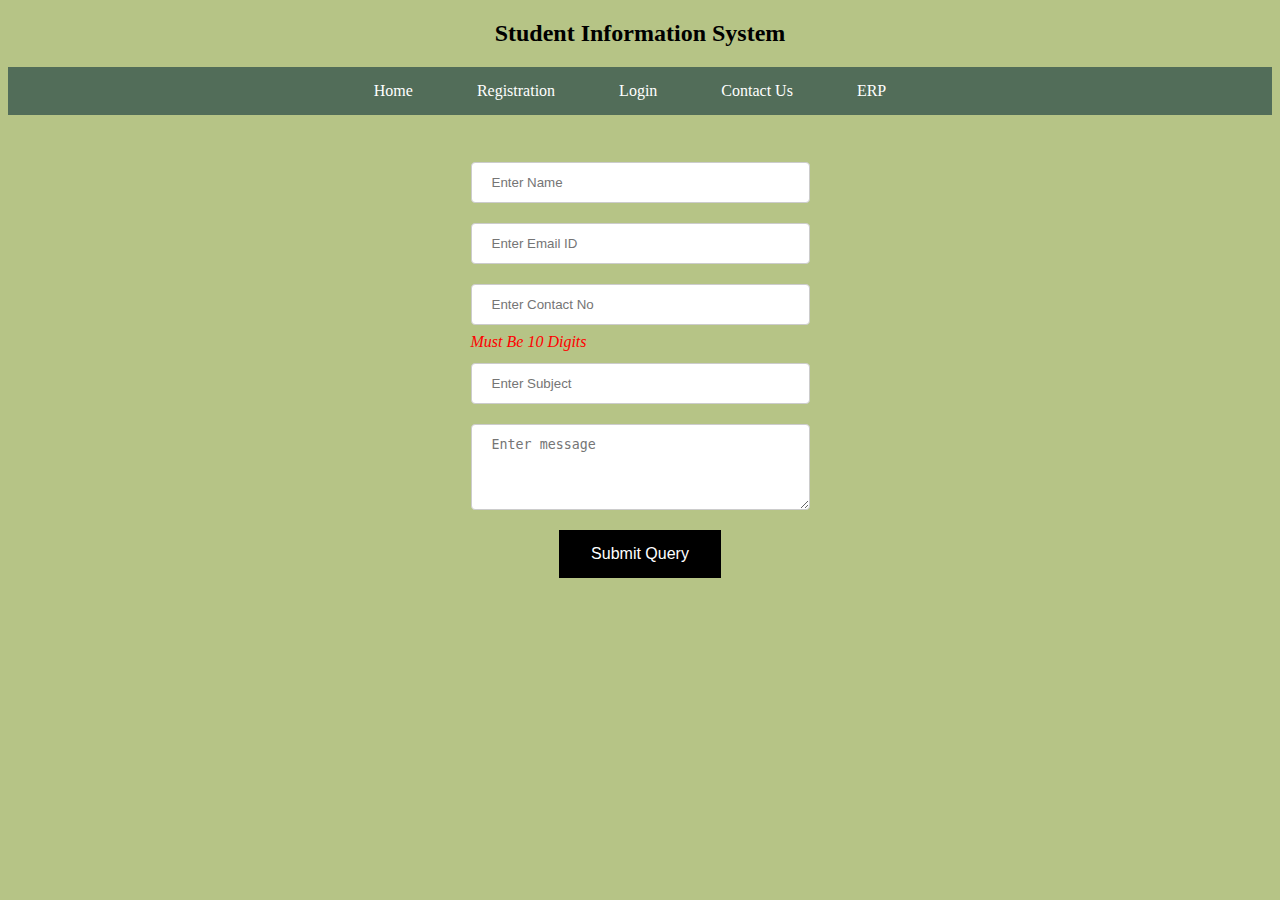
<file: Contact.html>
<!DOCTYPE html>
<html>

<head>
  <title>MSWD</title>
  <link rel="stylesheet" type="text/css" href="style.css"/>
</head>

<body bgcolor="#B6C486">

  <h2 align="center">Student Information System</h2>
  
  <nav>
    <ul>
      <li><a href="index.html">Home</a></li>
      <li><a href="Registration.html">Registration</a></li>
      <li><a href="Login.html">Login</a></li>
      <li><a href="Contact.html">Contact Us</a></li>
      <li><a href="https://newerp.kluniversity.in/">ERP</a></li>
    </ul>
  </nav>
     
  <br><br>
  <center>
    <form method="post" action="#">
      
      <table>
  
        <tr>
          <td><input type="text" name="name"  placeholder="Enter Name" maxlength="30"required/></td>
        </tr>

        <tr>
          <td><input type="email" name="emailid"placeholder="Enter Email ID" required/></td>
        </tr>

        <tr>
          <td>
            
            <input type="text" name="contactNo"pattern="[6789][0-9][9]" placeholder="Enter Contact No " required/>
            <i style="color: red;">Must Be 10 Digits</i>
        </td>
        </tr>
        <tr>
          <td>

            <input type="text" name="Subject" placeholder="Enter Subject" required/>
          </td>
        </tr>
        
        <tr>
          <td><textarea name="message" rows="4" placeholder="Enter message"></textarea></td>
        </tr>

        


       

        <tr align="center">
          <td><input type="submit"value="Submit Query"class="button" /></td>

        </tr>

      </table>
    </form>
  </center>

</body>

</html>
</file>
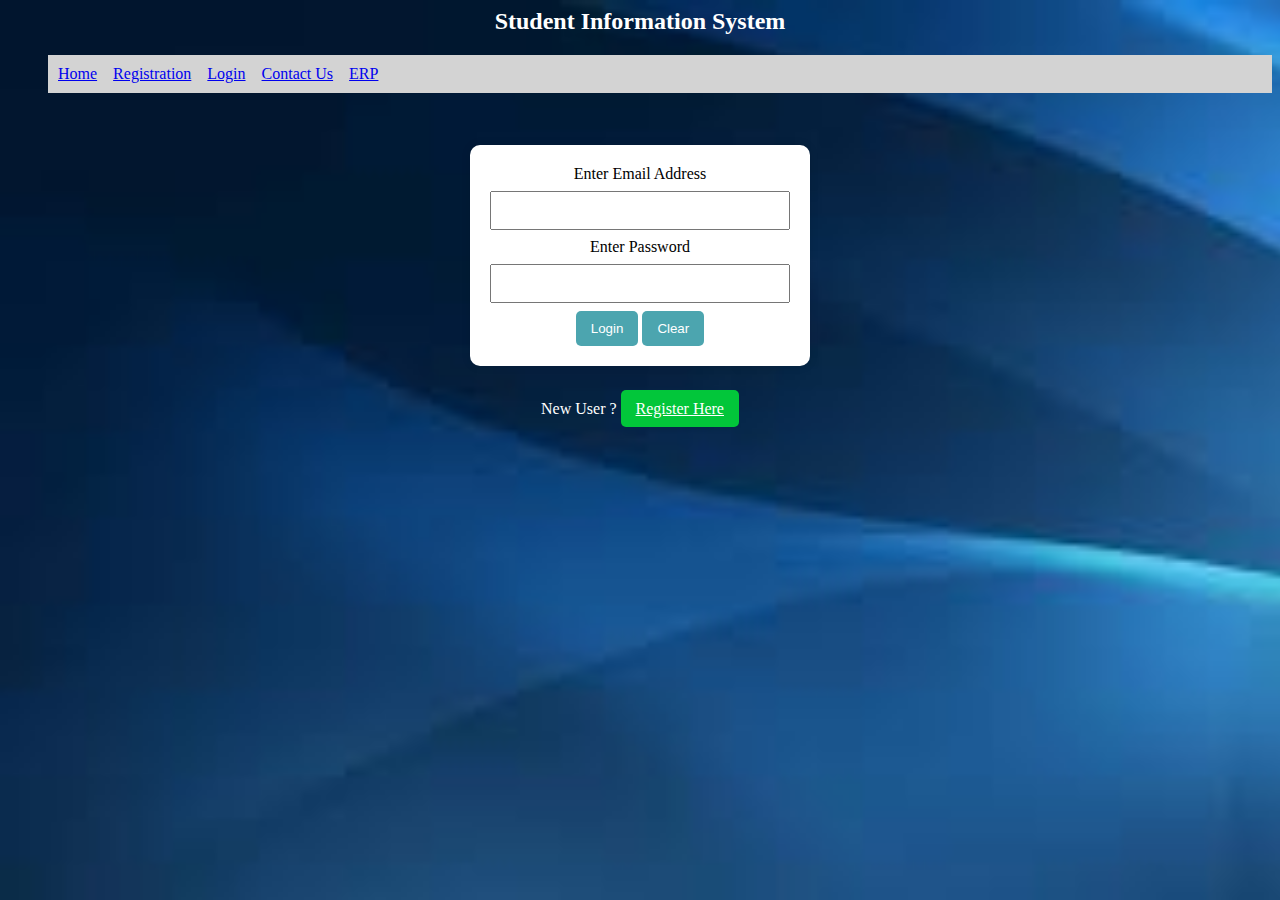
<file: Login.html>
<html>

    <head>
        <title>MSWD </title>
        <style>
          body
          {
            background-image: url("images/bgimage.jpg");
            background-repeat: no-repeat;
            background-size: cover;
          }
          .navbar
          {
            background: lightgray;
            padding: 10px;
           
          }
  
    form {
      width: 300px;
      margin: 0 auto;
      background-color: white;
      padding: 20px;
      border-radius: 10px;
      box-shadow: 0 0 10px rgba(0, 0, 0, 0.1);
      text-align: center;
    }
  
    input[type="email"],
    input[type="password"] {
      width: 100%;
      padding: 10px;
      margin: 8px 0;
      box-sizing: border-box;
    }
  
    input[type="submit"],input[type="reset"] {
      background-color: #4ca5af;
      color: white;
      padding: 10px 15px;
      border: none;
      border-radius: 5px;
      cursor: pointer;
    }

    .button
    {
      background-color: #02c63a;
      color: white;
      padding: 10px 15px;
      border: none;
      border-radius: 5px;
      cursor: pointer;
    }
  
  
        </style>
    </head>

    <body>
        <h2 align="center" style="color: white;">Student Information System</h2>
      <nav>
       <ul>
        <div class="navbar">
        <a href="index.html">Home</a>&nbsp;&nbsp;&nbsp;
        <a href="Registration.html">Registration</a>&nbsp;&nbsp;&nbsp;
        <a href="Login.html">Login</a>&nbsp;&nbsp;&nbsp;
        <a href="Contact.html">Contact Us</a>&nbsp;&nbsp;&nbsp;
        <a href="https://newerp.kluniversity.in/"target="_blank">ERP</a>&nbsp;&nbsp;&nbsp;
       </ul>
      </nav>
    </div>

      <br><br>

      <form method="get" action="student home.html">

      Enter Email Address<input type="email"name="emailid"required/><br/>
      Enter Password<input type="password"name="pwd"required/><br/>
      <input type="submit"value="Login"/>
      <input type="reset"value="Clear"/>


      </form>
      <br/>
      <p style="text-align: center;color: white;" >
        New User ? <a href="Registration.html" class="button">Register Here</a>

      </p>


  </body>

</html>
</file>
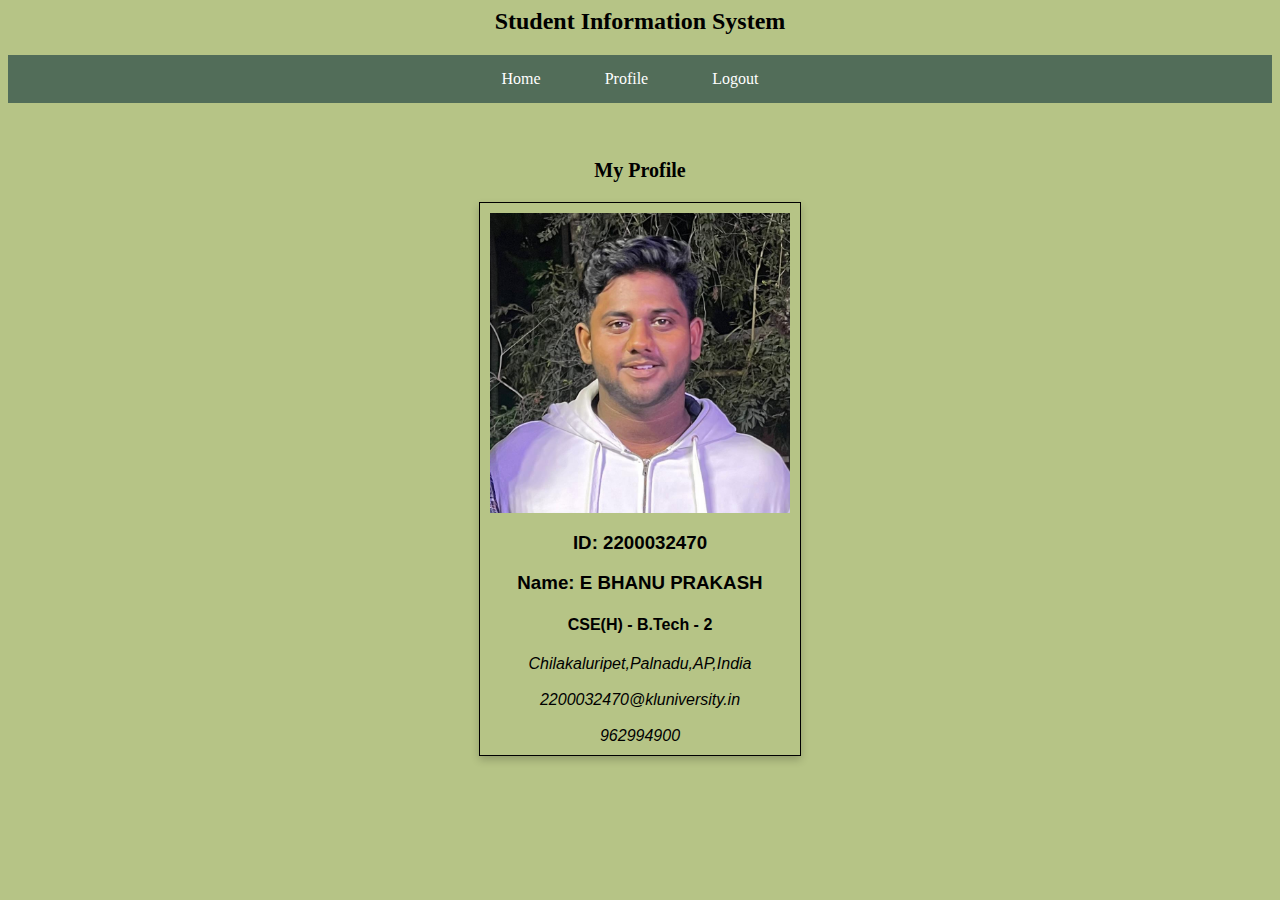
<file: profile.html>
<html>

    <head>
        <title>MSWD</title>
        <link rel="stylesheet" type="text/css" href="style.css"/>
        <style>
            .card {
    box-shadow: 0 4px 8px 0 rgba(0, 0, 0, 0.2);
    max-width: 300px;
    margin: auto;
    text-align: center;
    font-family: arial;
    border: 1px solid black; /* Add a 1px solid border with a light gray color */
    padding: 10px; /* Add some padding to the card content */
}
        </style>
    </head>

    <body bgcolor="#B6C486">
        <h2 align="center">Student Information System</h2>

    <nav>
        <ul> 
        <li><a href="student home.html">Home</a></li>
        <li><a href="profile.html">Profile</a></li>
        <li><a href="Login.html">Logout</a></li>
        </ul>   
    </nav>

        <br><br>

    <p style="text-align: center;font-size: 15pt;font-weight: bold;">My Profile</p>
        
        <div class="card">
            <img src="images/bhanu.jpg" alt="Image Here" width="100%"/><br/>
            <h3>ID: 2200032470</h3>
            <h3>Name: E BHANU PRAKASH</h3>
            <h4>CSE(H) - B.Tech - 2</h4>
            <address>Chilakaluripet,Palnadu,AP,India</address><br/>
            <i>2200032470@kluniversity.in</i><br/><br/>
            <i>962994900</i><br/>

        </div>
    
</body>

</html>
</file>
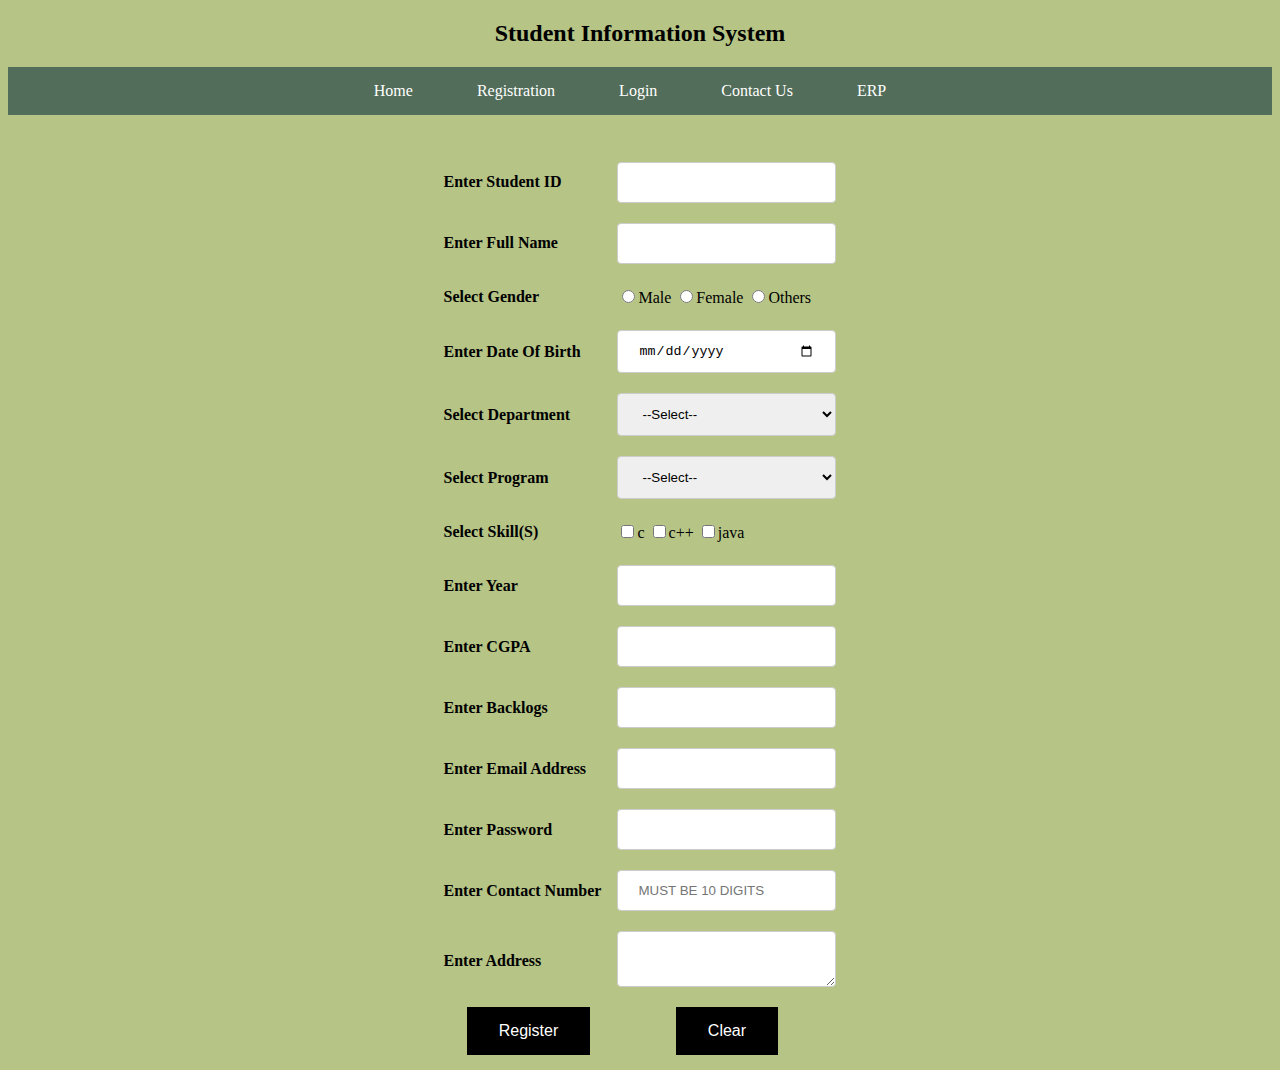
<file: Registration.html>
<!DOCTYPE html>
<html>

<head>
  <title>MSWD</title>
  <link rel="stylesheet" type="text/css" href="style.css"/>
</head>

<body bgcolor="#B6C486">

  <h2 align="center">Student Information System</h2>
  
  <nav>
 <ul>
<li><a href="index.html">Home</a></li>
<li><a href="Registration.html">Registration</a></li>
<li><a href="Login.html">Login</a></li>
<li><a href="Contact.html">Contact Us</a></li>
<li><a href="https://newerp.kluniversity.in/">ERP</a></li>
</ul>
  </nav>
     
  <br><br>
<center>
<form method="post" action="#"> 
    
    <table>

    <tr>
        <td><label>Enter Student ID</label></td>
        <td><input type="number" name="sid" required/></td>
    </tr>

    <tr>
        <td><label>Enter Full Name</label></td>
        <td><input type="text" name="sname" required/></td>
    </tr>

    <tr>
        <td><label>Select Gender</label></td>
        <td>
            <input type="radio" name="Gender" value="MALE" required/>Male
            <input type="radio" name="Gender" value="FEMALE" required/>Female
            <input type="radio" name="Gender" value="OTHERS" required/>Others
        </td>
    </tr>

    <tr>
        <td><label>Enter Date Of Birth</label></td>
        <td><input type="date" name="dob" required/></td>
    </tr>

    <tr>
        <td><label>Select Department</label></td>
        <td>
            <select name="dept" required >
                <option value="">--Select--</option>
                <option value="CSE">CSE</option>
                <option value="CS&IT">CS&IT</option>
                <option value="AI&DS">AI&DS</option>
            </select>
        </td>
    </tr>

    <tr>
        <td><label>Select Program</label></td>
        <td>
            <select name="program"required>
                <option value="">--Select--</option>
                <option value="B.Tech">B.Tech</option>
                <option value="M.Tech">M.Tech</option>
            </select>
        </td>
    </tr>

    <tr>
        <td><label>Select Skill(S)</label></td>
        <td>
            <input type="checkbox" name="Sills" value="c" required/>c
            <input type="checkbox" name="Sills" value="c++" required/>c++
            <input type="checkbox" name="Sills" value="JAVA" required/>java
        </td>
    </tr>
   
    <tr>
        <td><label>Enter Year</label></td>
        <td><input type="number" name="year" min="1" max="4" required/></td>
    </tr>

    <tr>
        <td><label>Enter CGPA</label></td>
        <td><input type="number" name="cgpa" step="0.01" min="1.00" max="10.00" required/></td>
    </tr>

    <tr>
        <td><label>Enter Backlogs</label></td>
        <td><input type="number" name="backlogs" min="0" max="15" required/></td>
    </tr>
    

    <tr>
        <td><label>Enter Email Address</label></td>
        <td><input type="email" name="emailid" required/></td>
    </tr>

    <tr>
        <td><label>Enter Password</label></td>
        <td><input type="password" name="pwd" required/></td>
    </tr>

    <tr>
        <td><label>Enter Contact Number</label></td>
        <td><input type="number" name="contact" pattern="[6789][0-9][9]" placeholder="MUST BE 10 DIGITS " required/></td>
    </tr>

    <tr>
        <td><label>Enter Address</label></td>
        <td>
            <textarea name="Address"></textarea>
        </td>
    </tr>

    <tr align="center">
        <td><input type="submit" value="Register" class="button" /></td>
        <td><input type="reset" value="Clear" class="button" /></td>
    </tr>    


    </table>

</form>

</center>

</body>

</html>
</file>
<file: style.css>
/* Resetting default margin and padding for the list items */
ul, ol {
    margin: 0;
    padding: 0;
    list-style: none;
  }
  
  /* Styling the navigation bar */
  nav {
    background-color: #0b2e3994; /* Change this to your desired background color */
  }
  
  nav a {
    display: inline-block;
    padding: 15px 20px;
    text-decoration: none;
    color: white; /* Change this to your desired text color */
  }
  
  nav a:hover {
    background-color: #555; /* Change this to your desired hover background color */
  }
  
  /* Centering the navigation links */
  nav ul {
    text-align: center;
  }
  
  nav li {
    display: inline;
    margin-right: 20px; /* Adjust the spacing between links */
  }
  
  /* Making the navigation bar fixed at the top */
  nav {
    
    top: 0;
    width: 100%;
  }
  
  /* Adding spacing between the header and the navigation bar */
  h2 {
    margin-bottom: 20px;
  }
   .button {
    background-color: black;
    border: none;
    color: white;
    padding: 15px 32px;
    text-align: center;
    text-decoration: none;
    display: inline-block;
    font-size: 16px;
    margin: 4px 2px;
    cursor: pointer;
  }
  input[type=text],input[type=password],input[type=number],input[type=email],
  select,input[type=date],textarea
  {
    width: 100%;
    padding: 12px 20px;
    margin: 8px 0;
    display: inline-block;
    border: 1px solid #ccc;
    border-radius: 4px;
    box-sizing: border-box;
  }
  
  label
  {
    padding: 12px 12px 12px 0;
    display: inline-block;
    font-weight: bold;
  }
</file>
